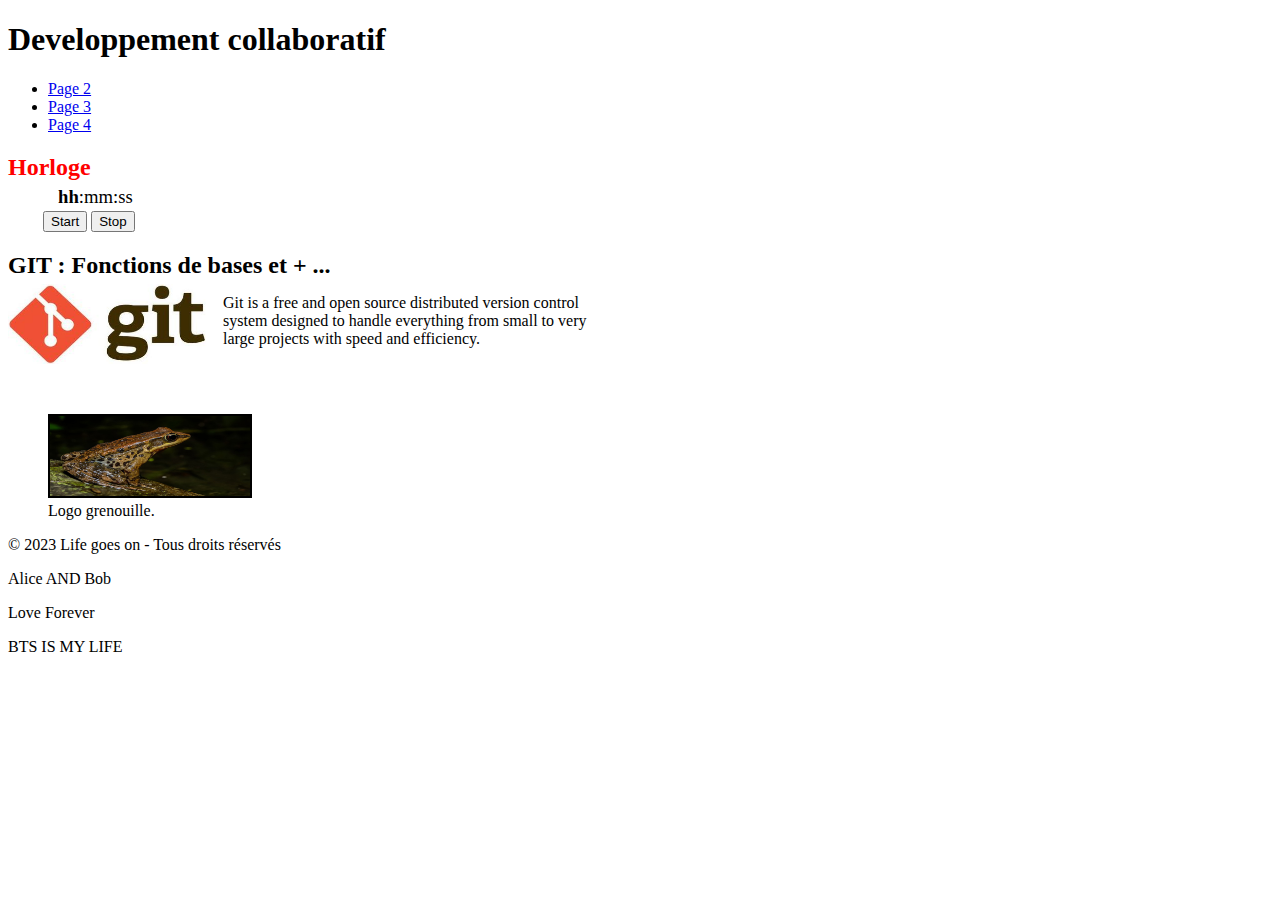
<file: index.html>
<!DOCTYPE html>
<!--
	GIT 2019
-->
<html lang=fr>
    <head>
        <title>GIT</title>
        <meta charset="UTF-8">
        <meta name="viewport" content="width=device-width, initial-scale=1.0">
        <link type="text/css" href="css/style.css" rel="stylesheet" />
        <script src="js/anim_clock.js"></script>
        <script>
			window.resizeTo(640, 600);
		</script>
    </head>
    <body>
		<header>
			<h1>Developpement collaboratif</h1>
            <nav id="menu"></nav>

    <script>
        // Fonction pour créer le menu
        function creerMenu() {
            // Sélectionnez la balise nav avec l'identifiant "menu"
            var menu = document.getElementById("menu");

            // Créez une liste non ordonnée (ul)
            var ul = document.createElement("ul");

            // Créez les éléments de menu (li) avec des liens (a)
            var pages = ["Page 2", "Page 3", "Page 4"];

            for (var i = 0; i < pages.length; i++) {
                var li = document.createElement("li");
                var a = document.createElement("a");
                a.href = "page" + (i + 2) + ".html"; // Lien vers les pages
                a.textContent = pages[i];
                li.appendChild(a);
                ul.appendChild(li);
            }

            // Ajoutez la liste au menu
            menu.appendChild(ul);
        }

        // Attachez la fonction de création du menu au chargement de la page
        window.addEventListener("load", creerMenu);
    </script>


			<h2 id="reg">Horloge</h2>
			<div id="clock">
				<span id="hour">hh</span>:<span id="min">mm</span>:<span id="sec">ss</span>
			</div>
		</header>
        <div id="bclock">
            <input type="button" onclick="clockStart();" value="Start" />
            <!-- Ajout du bouton d'arrêt -->
            <input type="button" onclick="clockStop();" value="Stop" />
        </div>
        <article>
			<h2>GIT : Fonctions de bases et + ...</h2>
			<img id="img1" src="img/git.jpg" alt="logo GIT" />
			<div>
            Git is a free and open source distributed version control system designed to handle everything from small to very large projects with speed and efficiency. 
			</div>
		</article>
	<!-- Ajout image + footer -->

    <figure>
        <img id="img2" src="img/grenouille.jpg" alt="image github">
        <figcaption>Logo grenouille.</figcaption>
      </figure>
      <p>&copy; 2023 Life goes on - Tous droits réservés</p>
      <p> Alice AND Bob</p>
      <p>Love Forever</p>
      <p>BTS IS MY LIFE </p>
    </footer>


    </body>
</html>
</file>
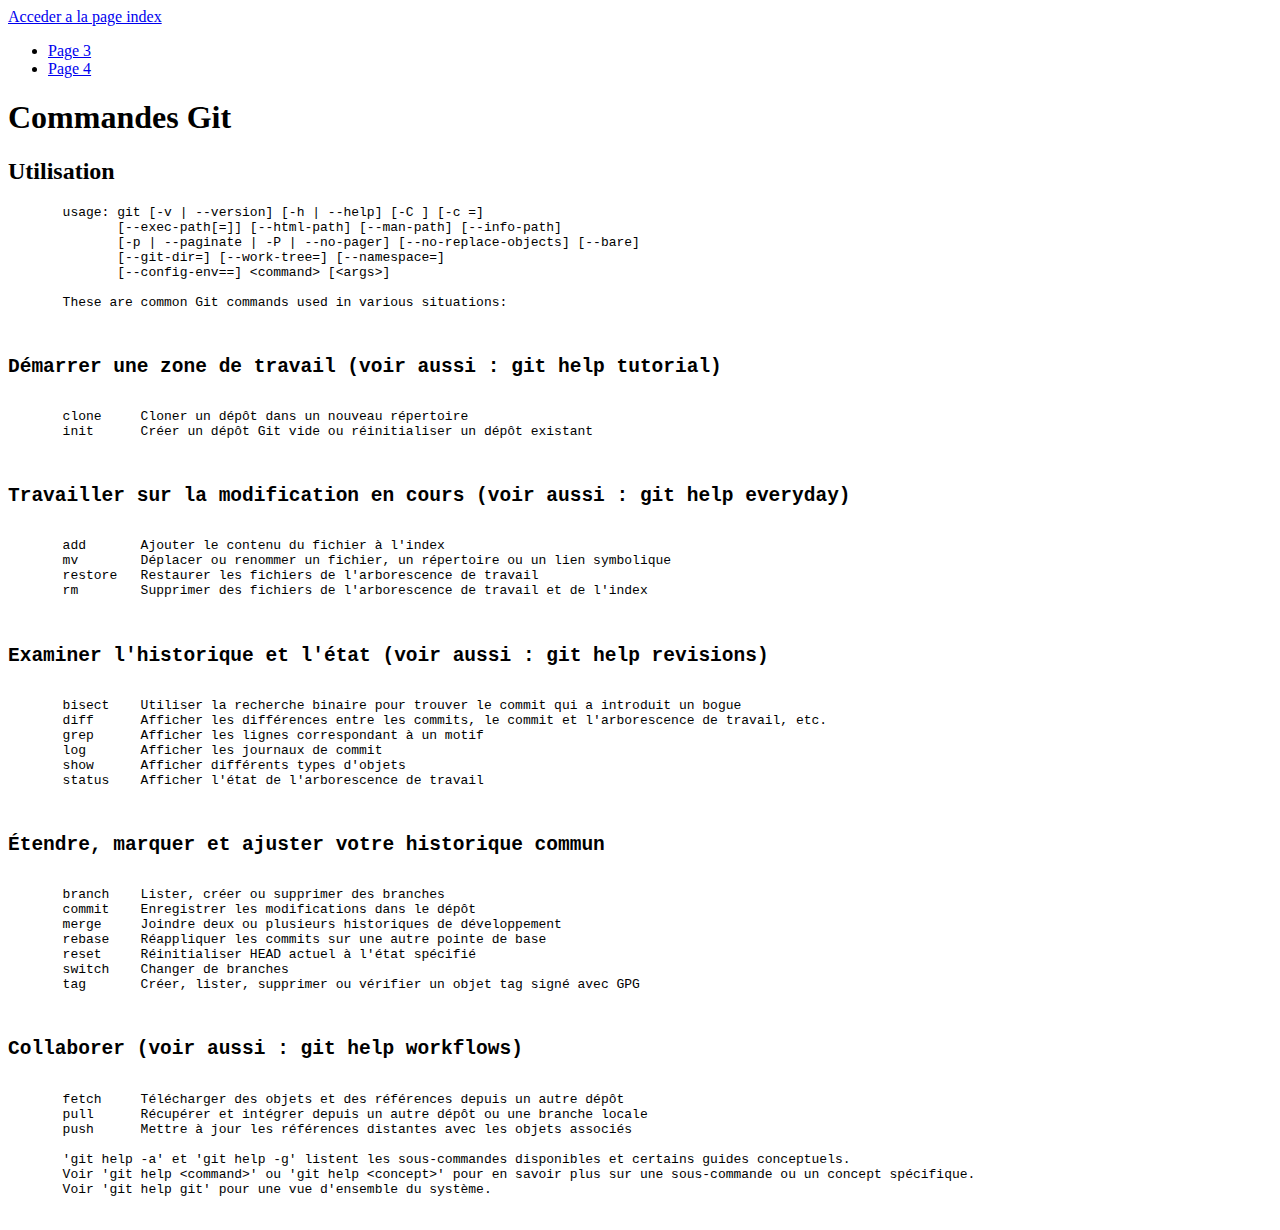
<file: page2.html>
<!DOCTYPE html>
<html>
<head>
    <meta charset="UTF-8">
    <title>Git Commands</title>
</head>
<body>
    <a href="index.html">Acceder a la page index</a>
    <nav id="menu"></nav>

    <script>
        // Fonction pour créer le menu
        function creerMenu() {
            // Sélectionnez la balise nav avec l'identifiant "menu"
            var menu = document.getElementById("menu");

            // Créez une liste non ordonnée (ul)
            var ul = document.createElement("ul");

            // Créez les éléments de menu (li) avec des liens (a)
            var pages = ["Page 3", "Page 4"];

            for (var i = 0; i < pages.length; i++) {
                var li = document.createElement("li");
                var a = document.createElement("a");
                a.href = "page" + (i + 3) + ".html"; // Lien vers les pages
                a.textContent = pages[i];
                li.appendChild(a);
                ul.appendChild(li);
            }

            // Ajoutez la liste au menu
            menu.appendChild(ul);
        }

        // Attachez la fonction de création du menu au chargement de la page
        window.addEventListener("load", creerMenu);
    </script>
   <h1>Commandes Git</h1>
   <h2>Utilisation</h2>
   <pre>
       usage: git [-v | --version] [-h | --help] [-C <path>] [-c <name>=<value>]
              [--exec-path[=<path>]] [--html-path] [--man-path] [--info-path]
              [-p | --paginate | -P | --no-pager] [--no-replace-objects] [--bare]
              [--git-dir=<path>] [--work-tree=<path>] [--namespace=<name>]
              [--config-env=<name>=<envvar>] &lt;command&gt; [&lt;args&gt;]

       These are common Git commands used in various situations:

       <h2>Démarrer une zone de travail (voir aussi : git help tutorial)</h2>
       clone     Cloner un dépôt dans un nouveau répertoire
       init      Créer un dépôt Git vide ou réinitialiser un dépôt existant

       <h2>Travailler sur la modification en cours (voir aussi : git help everyday)</h2>
       add       Ajouter le contenu du fichier à l'index
       mv        Déplacer ou renommer un fichier, un répertoire ou un lien symbolique
       restore   Restaurer les fichiers de l'arborescence de travail
       rm        Supprimer des fichiers de l'arborescence de travail et de l'index

       <h2>Examiner l'historique et l'état (voir aussi : git help revisions)</h2>
       bisect    Utiliser la recherche binaire pour trouver le commit qui a introduit un bogue
       diff      Afficher les différences entre les commits, le commit et l'arborescence de travail, etc.
       grep      Afficher les lignes correspondant à un motif
       log       Afficher les journaux de commit
       show      Afficher différents types d'objets
       status    Afficher l'état de l'arborescence de travail

       <h2>Étendre, marquer et ajuster votre historique commun</h2>
       branch    Lister, créer ou supprimer des branches
       commit    Enregistrer les modifications dans le dépôt
       merge     Joindre deux ou plusieurs historiques de développement
       rebase    Réappliquer les commits sur une autre pointe de base
       reset     Réinitialiser HEAD actuel à l'état spécifié
       switch    Changer de branches
       tag       Créer, lister, supprimer ou vérifier un objet tag signé avec GPG

       <h2>Collaborer (voir aussi : git help workflows)</h2>
       fetch     Télécharger des objets et des références depuis un autre dépôt
       pull      Récupérer et intégrer depuis un autre dépôt ou une branche locale
       push      Mettre à jour les références distantes avec les objets associés

       'git help -a' et 'git help -g' listent les sous-commandes disponibles et certains guides conceptuels.
       Voir 'git help &lt;command&gt;' ou 'git help &lt;concept&gt;' pour en savoir plus sur une sous-commande ou un concept spécifique.
       Voir 'git help git' pour une vue d'ensemble du système.
   </pre>
</body>
</html>
</file>
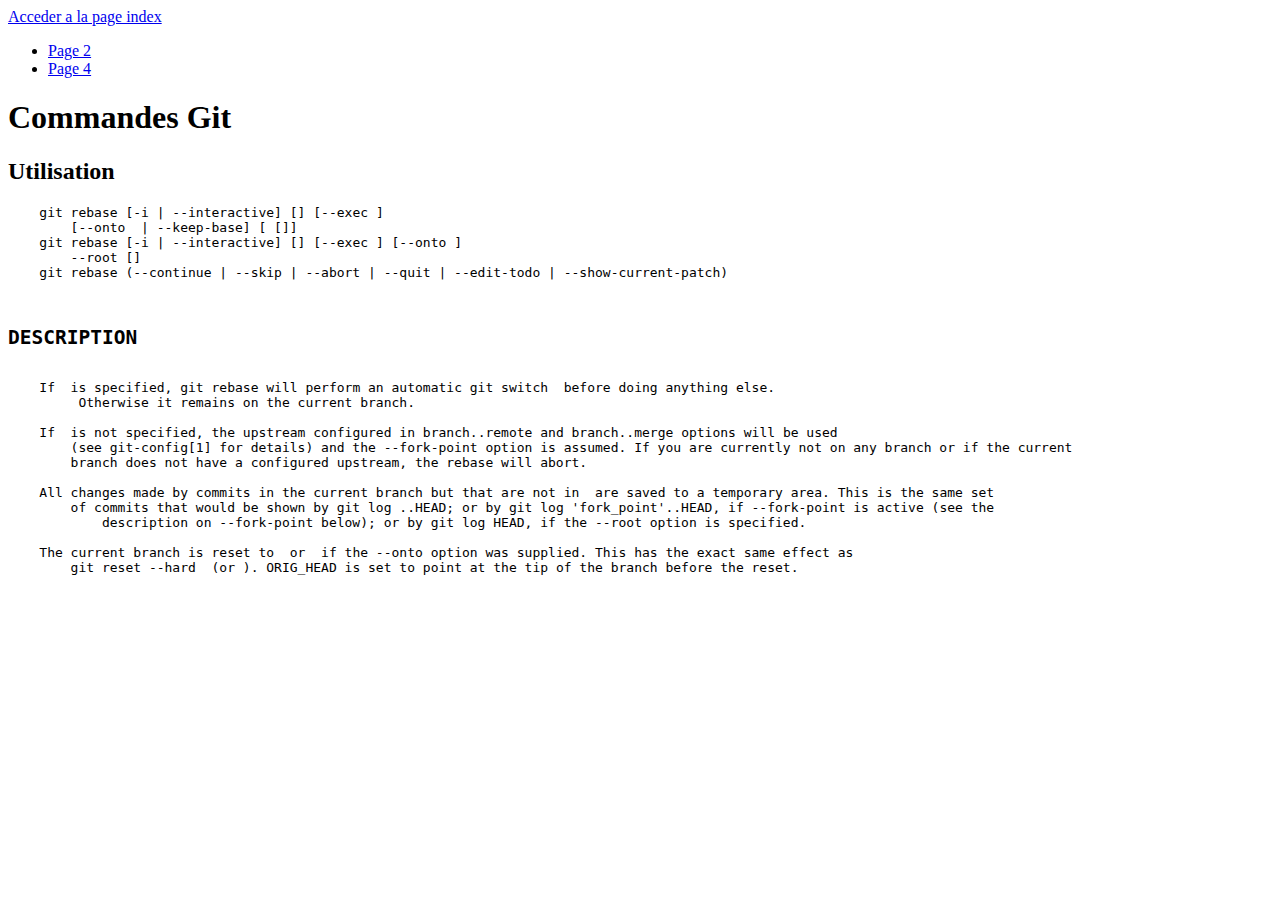
<file: page3.html>
<!DOCTYPE html>
<html>
<head>
    <meta charset="UTF-8">
    <title>Git Commands</title>
</head>
<body>

    <a href="index.html">Acceder a la page index</a>
    <nav id="menu"></nav>

    <script>
        // Fonction pour créer le menu
        function creerMenu() {
            // Sélectionnez la balise nav avec l'identifiant "menu"
            var menu = document.getElementById("menu");

            // Créez une liste non ordonnée (ul)
            var ul = document.createElement("ul");

            // Créez les éléments de menu (li) avec des liens (a)
            var pages = ["Page 2", "Page 4"];

            for (var i = 0; i < pages.length; i++) {
                var li = document.createElement("li");
                var a = document.createElement("a");
                a.href = "page" + (i === 0 ? 2 : 4) + ".html";// Lien vers les pages
                a.textContent = pages[i];
                li.appendChild(a);
                ul.appendChild(li);
            }

            // Ajoutez la liste au menu
            menu.appendChild(ul);
        }

        // Attachez la fonction de création du menu au chargement de la page
        window.addEventListener("load", creerMenu);
    </script>
   
    
   <h1>Commandes Git</h1>
   <h2>Utilisation</h2>
   <pre>
    git rebase [-i | --interactive] [<options>] [--exec <cmd>]
        [--onto <newbase> | --keep-base] [<upstream> [<branch>]]
    git rebase [-i | --interactive] [<options>] [--exec <cmd>] [--onto <newbase>]
        --root [<branch>]
    git rebase (--continue | --skip | --abort | --quit | --edit-todo | --show-current-patch)

       <h2>DESCRIPTION</h2>
    If <branch> is specified, git rebase will perform an automatic git switch <branch> before doing anything else.
         Otherwise it remains on the current branch.

    If <upstream> is not specified, the upstream configured in branch.<name>.remote and branch.<name>.merge options will be used 
        (see git-config[1] for details) and the --fork-point option is assumed. If you are currently not on any branch or if the current 
        branch does not have a configured upstream, the rebase will abort.
        
    All changes made by commits in the current branch but that are not in <upstream> are saved to a temporary area. This is the same set 
        of commits that would be shown by git log <upstream>..HEAD; or by git log 'fork_point'..HEAD, if --fork-point is active (see the 
            description on --fork-point below); or by git log HEAD, if the --root option is specified.
        
    The current branch is reset to <upstream> or <newbase> if the --onto option was supplied. This has the exact same effect as 
        git reset --hard <upstream> (or <newbase>). ORIG_HEAD is set to point at the tip of the branch before the reset.
   </pre>
</body>
</html>
</file>
<file: css/style.css>
/*
    Created on : oct. 2019
    Author     : herauste
*/


h2 {
    margin-bottom: 5px;
}

#reg {
    margin-bottom: 5px;
    color: red;
}
#clock {
    height: 15px;
    margin-left: 50px; 
    font-size : 14pt;
}

#hour {
    font-weight: bold;
}

#bclock {
    margin: 10px 0 0 35px;
}

#deplace {
    height: 100px;
}

#bdeplace {
    text-align: center;
    width: 500px;
    margin-bottom: 20px;
}

.bouton {
    margin: 0 10px;
    width: 70px;
}

#img1 {
	width: 200px;
	height: 80px;
	float: left;
}
#img2 {
	width: 200px;
	height: 80px;
    border: 2px solid black;
    margin-top: 50px; 
    margin-left:auto;
}

#img2 {
	width: 200px;
	height: 80px;
    border: 2px solid black;
    margin-top: 50px; 
    margin-left:auto;
}
article {
	width: 600px;
}

article div {
	margin: 15px 10px 10px 0;
}

article img {
	margin-right: 15px;
}

footer {
	width: 500px;
	text-align: center;
}
</file>
